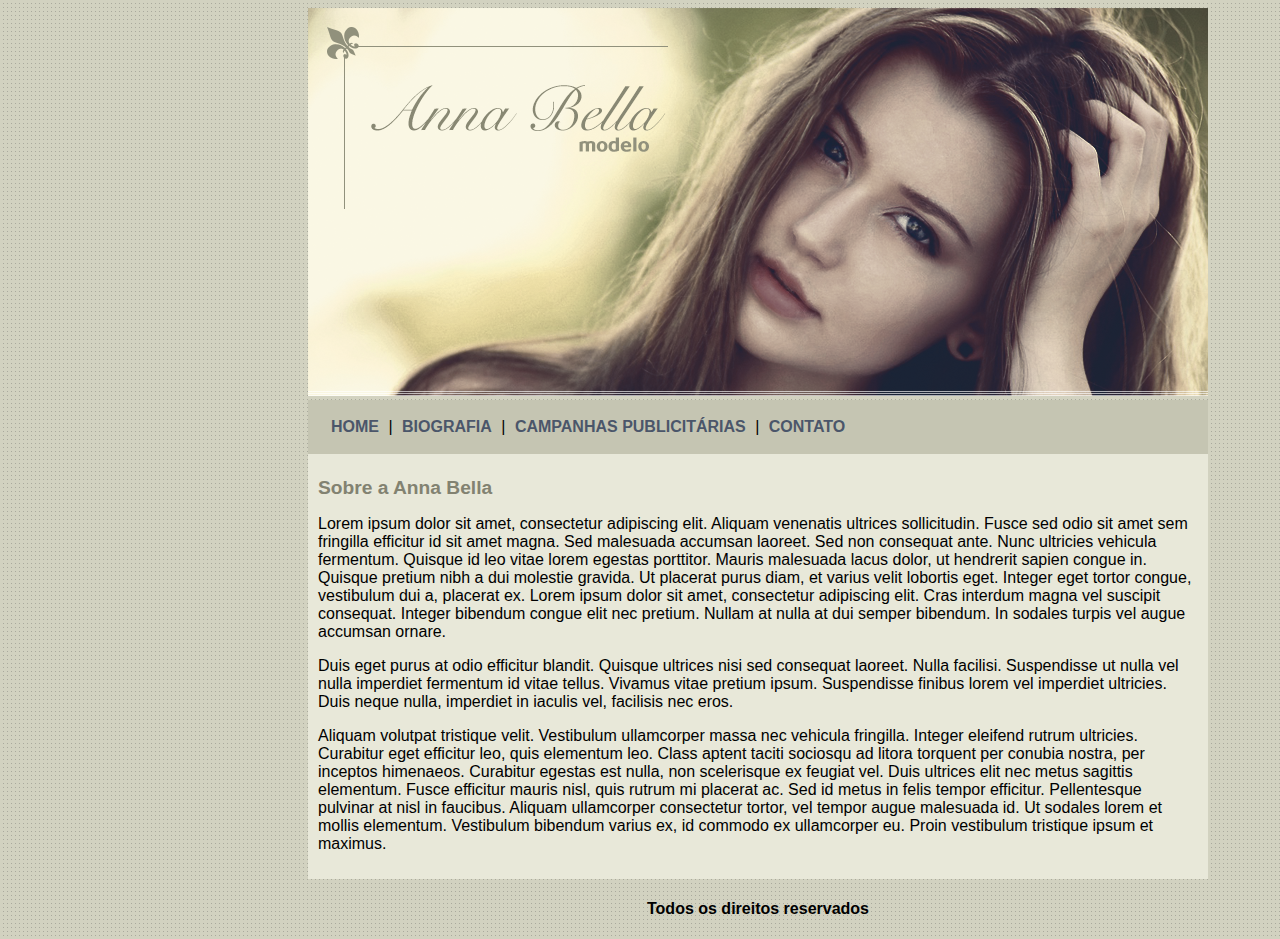
<file: index.html>
<!DOCTYPE html>
<html lang="en">
<head>
    <meta charset="UTF-8">
    <title>Anna Bella Oficial</title>

    <link rel="stylesheet" type="text/css" href="style.css">
</head>
<body>

    <div id="principal">
        
        <img src="imagens/capa.png">

        <div id="menu">
            
            <a href="index.html">HOME</a> |
            <a href="biografia.html">BIOGRAFIA</a> |
            <a href="campanhas-publicitarias.html">CAMPANHAS PUBLICITÁRIAS</a> |
            <a href="contato.html">CONTATO</a>

        </div>
        
        <div id="conteudo">

            <h1>Sobre a Anna Bella</h1>
            <p>
                Lorem ipsum dolor sit amet, consectetur adipiscing elit. Aliquam venenatis ultrices sollicitudin. Fusce sed odio sit amet sem fringilla efficitur id sit amet magna. Sed malesuada accumsan laoreet. Sed non consequat ante. Nunc ultricies vehicula fermentum. Quisque id leo vitae lorem egestas porttitor. Mauris malesuada lacus dolor, ut hendrerit sapien congue in. Quisque pretium nibh a dui molestie gravida. Ut placerat purus diam, et varius velit lobortis eget. Integer eget tortor congue, vestibulum dui a, placerat ex. Lorem ipsum dolor sit amet, consectetur adipiscing elit. Cras interdum magna vel suscipit consequat. Integer bibendum congue elit nec pretium. Nullam at nulla at dui semper bibendum. In sodales turpis vel augue accumsan ornare.
            </p>

            <p>
                Duis eget purus at odio efficitur blandit. Quisque ultrices nisi sed consequat laoreet. Nulla facilisi. Suspendisse ut nulla vel nulla imperdiet fermentum id vitae tellus. Vivamus vitae pretium ipsum. Suspendisse finibus lorem vel imperdiet ultricies. Duis neque nulla, imperdiet in iaculis vel, facilisis nec eros.   
            </p>

            <p>
                Aliquam volutpat tristique velit. Vestibulum ullamcorper massa nec vehicula fringilla. Integer eleifend rutrum ultricies. Curabitur eget efficitur leo, quis elementum leo. Class aptent taciti sociosqu ad litora torquent per conubia nostra, per inceptos himenaeos. Curabitur egestas est nulla, non scelerisque ex feugiat vel. Duis ultrices elit nec metus sagittis elementum. Fusce efficitur mauris nisl, quis rutrum mi placerat ac. Sed id metus in felis tempor efficitur. Pellentesque pulvinar at nisl in faucibus. Aliquam ullamcorper consectetur tortor, vel tempor augue malesuada id. Ut sodales lorem et mollis elementum. Vestibulum bibendum varius ex, id commodo ex ullamcorper eu. Proin vestibulum tristique ipsum et maximus.
            </p>

        </div>
        <div id="rodape">

            <h4>Todos os direitos reservados</h4>

        </div>
    </div>

    
</body>
</html>
</file>
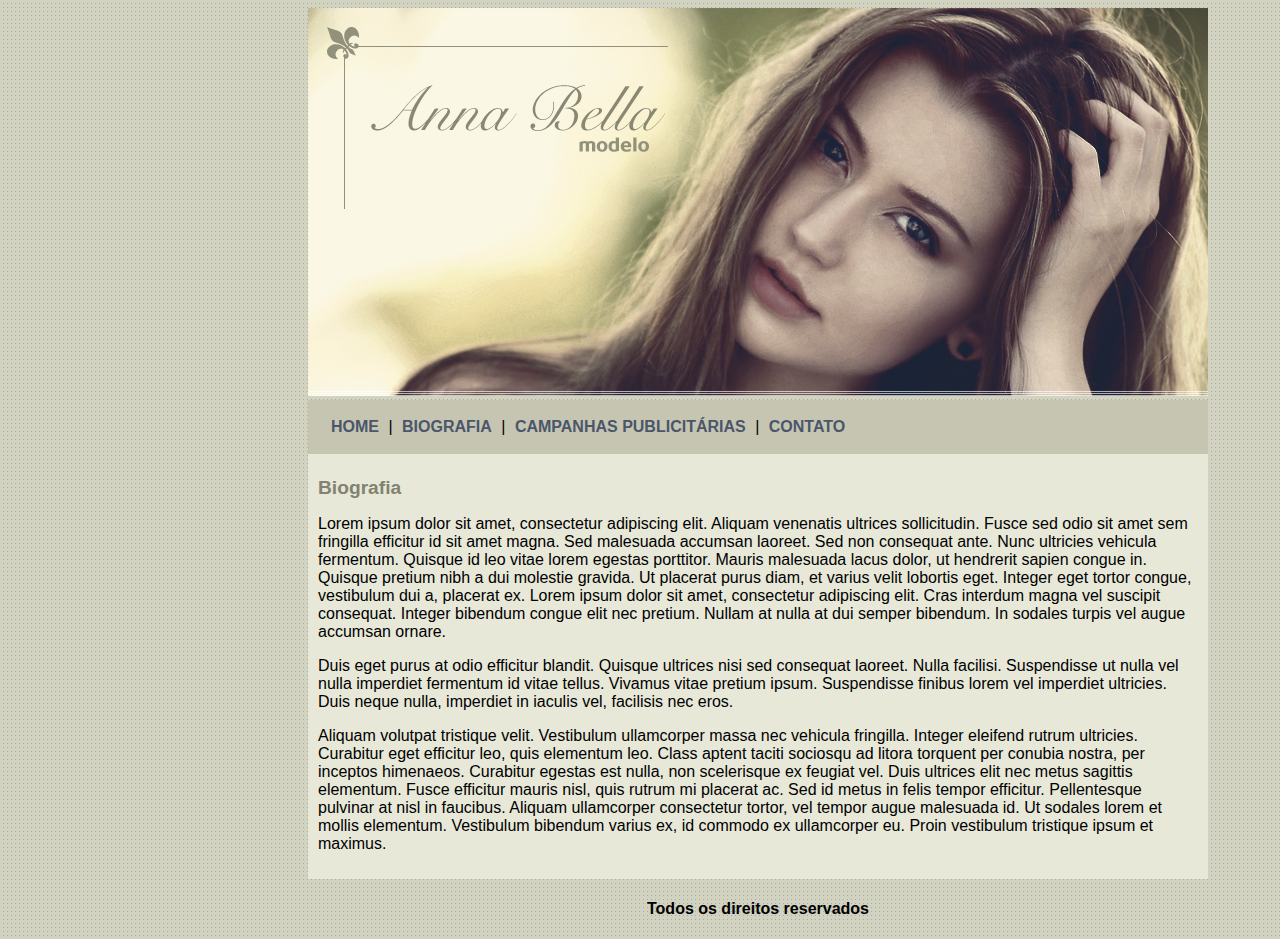
<file: biografia.html>
<!DOCTYPE html>
<html lang="en">
<head>
    <meta charset="UTF-8">
    <title>Anna Bella - Biografia</title>

    <link rel="stylesheet" type="text/css" href="style.css">
</head>
<body>

    <div id="principal">
        
        <img src="imagens/capa.png">

        <div id="menu">
            
            <a href="index.html">HOME</a> |
            <a href="biografia.html">BIOGRAFIA</a> |
            <a href="campanhas-publicitarias.html">CAMPANHAS PUBLICITÁRIAS</a> |
            <a href="contato.html">CONTATO</a>

        </div>
        
        <div id="conteudo">

            <h1>Biografia</h1>
            <p>
                Lorem ipsum dolor sit amet, consectetur adipiscing elit. Aliquam venenatis ultrices sollicitudin. Fusce sed odio sit amet sem fringilla efficitur id sit amet magna. Sed malesuada accumsan laoreet. Sed non consequat ante. Nunc ultricies vehicula fermentum. Quisque id leo vitae lorem egestas porttitor. Mauris malesuada lacus dolor, ut hendrerit sapien congue in. Quisque pretium nibh a dui molestie gravida. Ut placerat purus diam, et varius velit lobortis eget. Integer eget tortor congue, vestibulum dui a, placerat ex. Lorem ipsum dolor sit amet, consectetur adipiscing elit. Cras interdum magna vel suscipit consequat. Integer bibendum congue elit nec pretium. Nullam at nulla at dui semper bibendum. In sodales turpis vel augue accumsan ornare.
            </p>

            <p>
                Duis eget purus at odio efficitur blandit. Quisque ultrices nisi sed consequat laoreet. Nulla facilisi. Suspendisse ut nulla vel nulla imperdiet fermentum id vitae tellus. Vivamus vitae pretium ipsum. Suspendisse finibus lorem vel imperdiet ultricies. Duis neque nulla, imperdiet in iaculis vel, facilisis nec eros.   
            </p>

            <p>
                Aliquam volutpat tristique velit. Vestibulum ullamcorper massa nec vehicula fringilla. Integer eleifend rutrum ultricies. Curabitur eget efficitur leo, quis elementum leo. Class aptent taciti sociosqu ad litora torquent per conubia nostra, per inceptos himenaeos. Curabitur egestas est nulla, non scelerisque ex feugiat vel. Duis ultrices elit nec metus sagittis elementum. Fusce efficitur mauris nisl, quis rutrum mi placerat ac. Sed id metus in felis tempor efficitur. Pellentesque pulvinar at nisl in faucibus. Aliquam ullamcorper consectetur tortor, vel tempor augue malesuada id. Ut sodales lorem et mollis elementum. Vestibulum bibendum varius ex, id commodo ex ullamcorper eu. Proin vestibulum tristique ipsum et maximus.
            </p>

        </div>
        <div id="rodape">

            <h4>Todos os direitos reservados</h4>

        </div>
    </div>

    
</body>
</html>
</file>
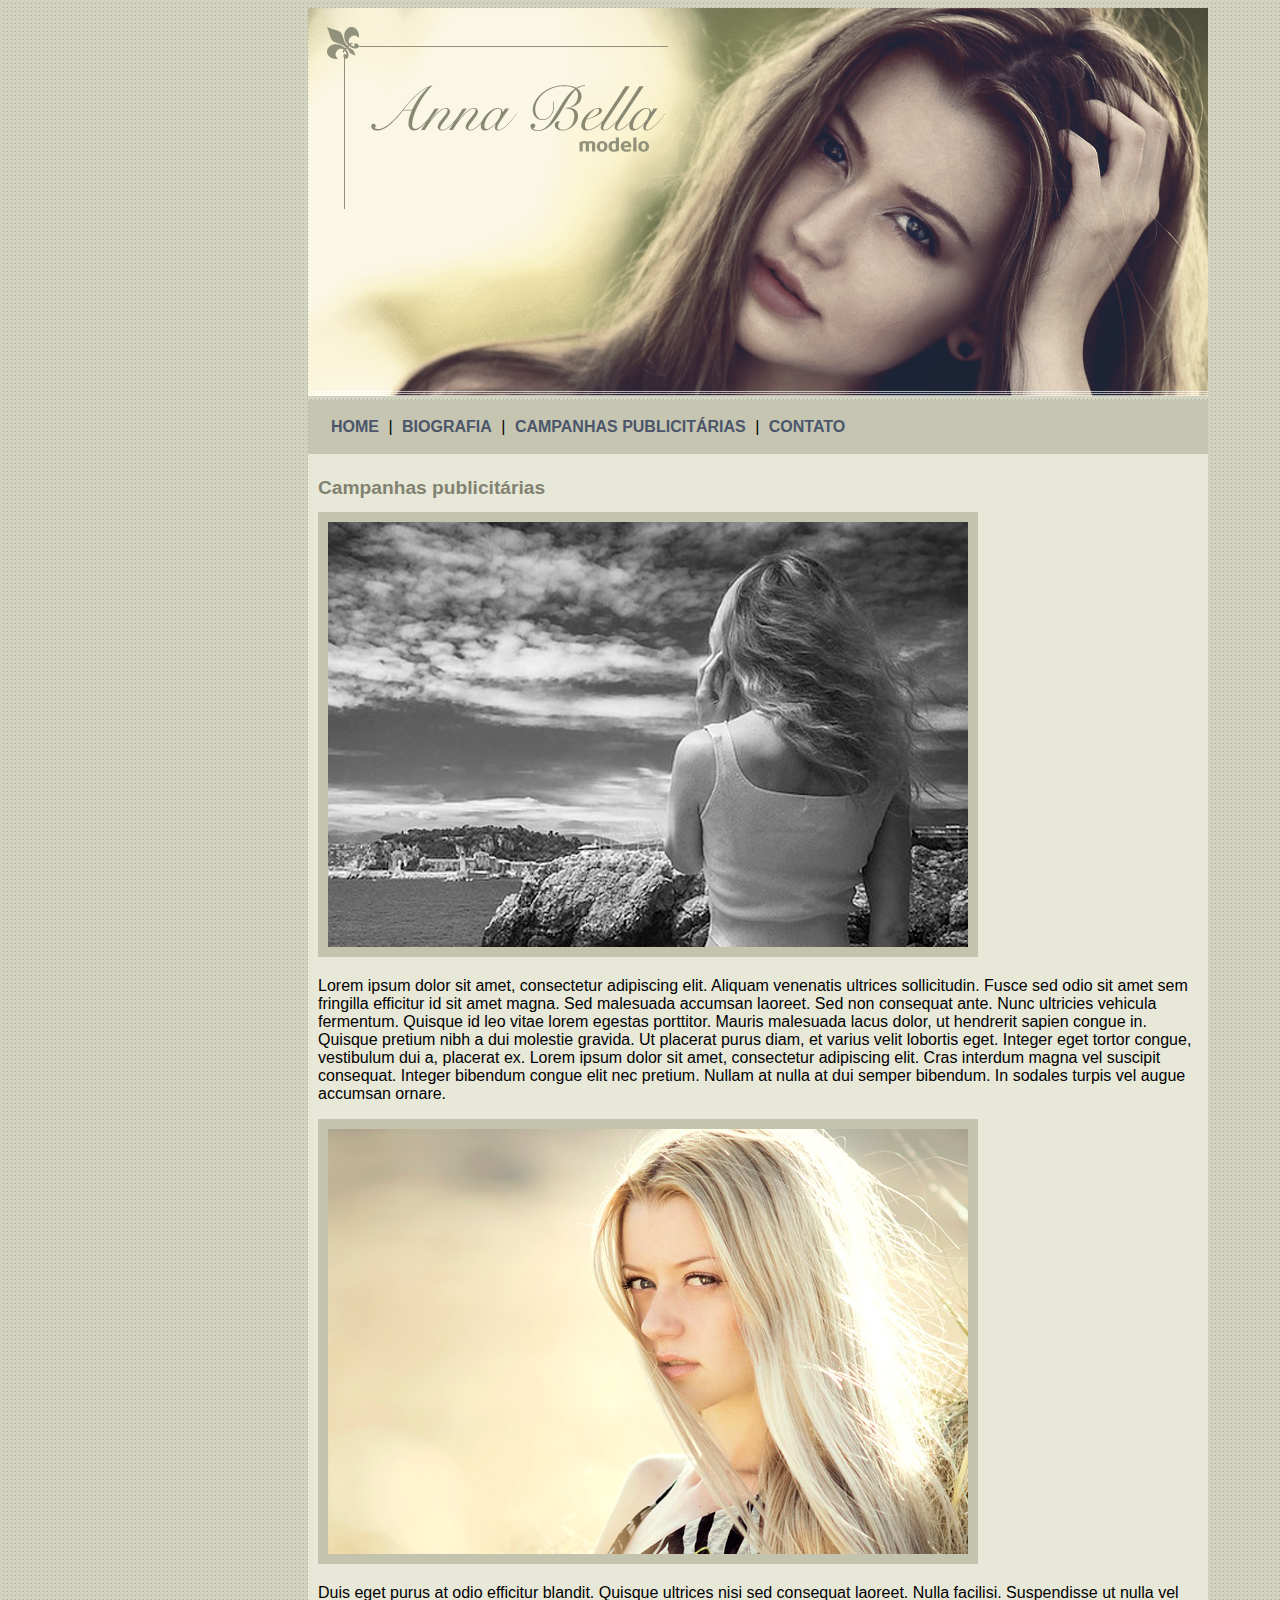
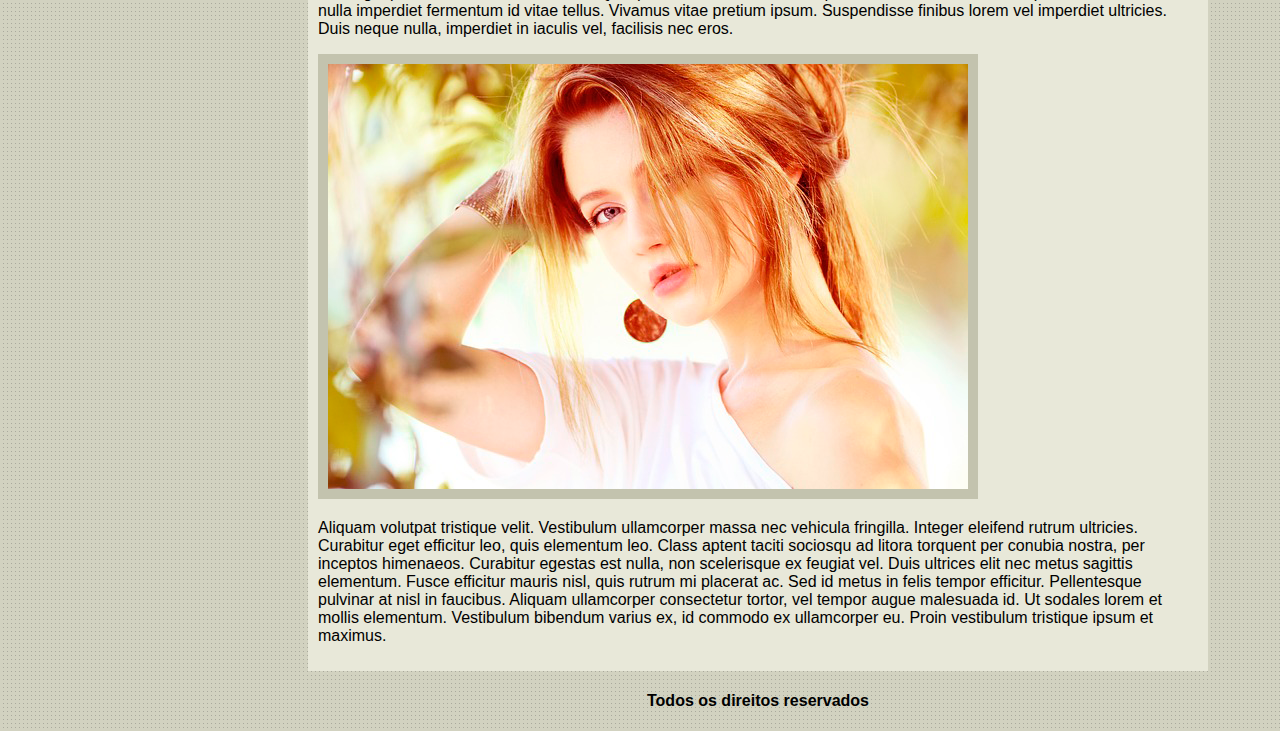
<file: campanhas-publicitarias.html>
<!DOCTYPE html>
<html lang="en">
<head>
    <meta charset="UTF-8">
    <title>Anna Bella - Campanhas publicitárias</title>

    <link rel="stylesheet" type="text/css" href="style.css">
</head>
<body>

    <div id="principal">
        
        <img src="imagens/capa.png">

        <div id="menu">
            
            <a href="index.html">HOME</a> |
            <a href="biografia.html">BIOGRAFIA</a> |
            <a href="campanhas-publicitarias.html">CAMPANHAS PUBLICITÁRIAS</a> |
            <a href="contato.html">CONTATO</a>

        </div>
        
        <div id="conteudo">

            <h1>Campanhas publicitárias</h1>

            <img src="imagens/foto1.png" class="img-campanha">
            <p>
                Lorem ipsum dolor sit amet, consectetur adipiscing elit. Aliquam venenatis ultrices sollicitudin. Fusce sed odio sit amet sem fringilla efficitur id sit amet magna. Sed malesuada accumsan laoreet. Sed non consequat ante. Nunc ultricies vehicula fermentum. Quisque id leo vitae lorem egestas porttitor. Mauris malesuada lacus dolor, ut hendrerit sapien congue in. Quisque pretium nibh a dui molestie gravida. Ut placerat purus diam, et varius velit lobortis eget. Integer eget tortor congue, vestibulum dui a, placerat ex. Lorem ipsum dolor sit amet, consectetur adipiscing elit. Cras interdum magna vel suscipit consequat. Integer bibendum congue elit nec pretium. Nullam at nulla at dui semper bibendum. In sodales turpis vel augue accumsan ornare.
            </p>

            <img src="imagens/foto2.png" class="img-campanha">
            <p>
                Duis eget purus at odio efficitur blandit. Quisque ultrices nisi sed consequat laoreet. Nulla facilisi. Suspendisse ut nulla vel nulla imperdiet fermentum id vitae tellus. Vivamus vitae pretium ipsum. Suspendisse finibus lorem vel imperdiet ultricies. Duis neque nulla, imperdiet in iaculis vel, facilisis nec eros.   
            </p>

            <img src="imagens/foto3.png" class="img-campanha">
            <p>
                Aliquam volutpat tristique velit. Vestibulum ullamcorper massa nec vehicula fringilla. Integer eleifend rutrum ultricies. Curabitur eget efficitur leo, quis elementum leo. Class aptent taciti sociosqu ad litora torquent per conubia nostra, per inceptos himenaeos. Curabitur egestas est nulla, non scelerisque ex feugiat vel. Duis ultrices elit nec metus sagittis elementum. Fusce efficitur mauris nisl, quis rutrum mi placerat ac. Sed id metus in felis tempor efficitur. Pellentesque pulvinar at nisl in faucibus. Aliquam ullamcorper consectetur tortor, vel tempor augue malesuada id. Ut sodales lorem et mollis elementum. Vestibulum bibendum varius ex, id commodo ex ullamcorper eu. Proin vestibulum tristique ipsum et maximus.
            </p>

        </div>
        <div id="rodape">

            <h4>Todos os direitos reservados</h4>

        </div>
    </div>

    
</body>
</html>
</file>
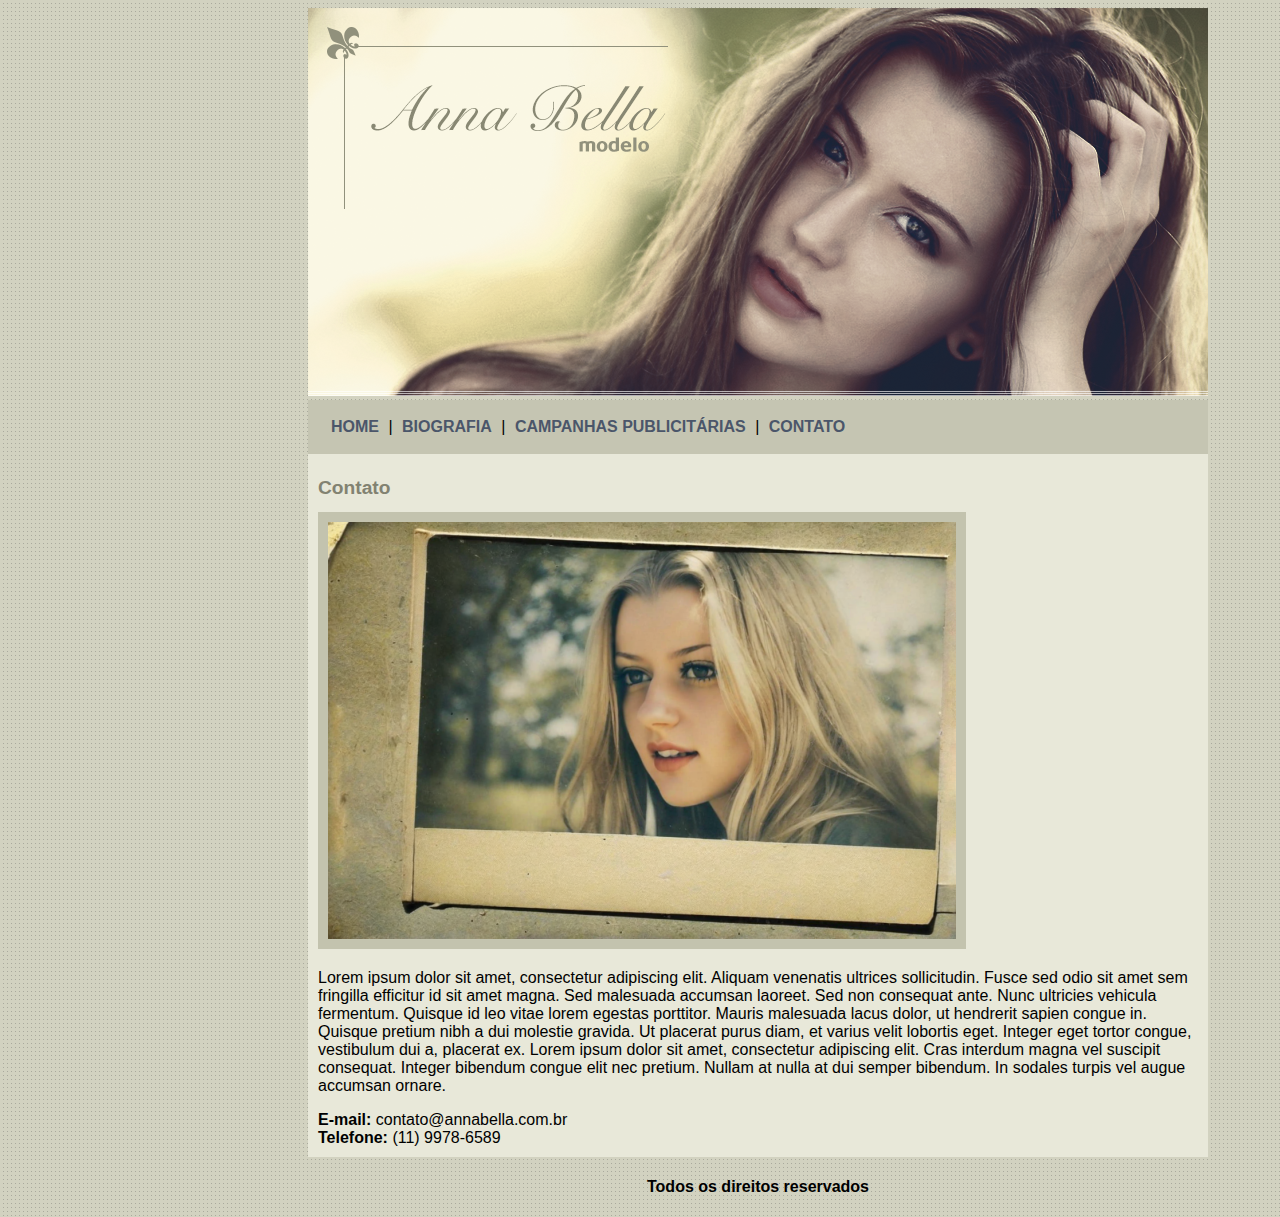
<file: contato.html>
<!DOCTYPE html>
<html lang="en">
<head>
    <meta charset="UTF-8">
    <title>Anna Bella - Contato</title>

    <link rel="stylesheet" type="text/css" href="style.css">
</head>
<body>

    <div id="principal">
        
        <img src="imagens/capa.png">

        <div id="menu">
            
            <a href="index.html">HOME</a> |
            <a href="biografia.html">BIOGRAFIA</a> |
            <a href="campanhas-publicitarias.html">CAMPANHAS PUBLICITÁRIAS</a> |
            <a href="contato.html">CONTATO</a>

        </div>
        
        <div id="conteudo">

            <h1>Contato</h1>

            <img src="imagens/foto4.png" class="img-campanha">
            
            <p>
                Lorem ipsum dolor sit amet, consectetur adipiscing elit. Aliquam venenatis ultrices sollicitudin. Fusce sed odio sit amet sem fringilla efficitur id sit amet magna. Sed malesuada accumsan laoreet. Sed non consequat ante. Nunc ultricies vehicula fermentum. Quisque id leo vitae lorem egestas porttitor. Mauris malesuada lacus dolor, ut hendrerit sapien congue in. Quisque pretium nibh a dui molestie gravida. Ut placerat purus diam, et varius velit lobortis eget. Integer eget tortor congue, vestibulum dui a, placerat ex. Lorem ipsum dolor sit amet, consectetur adipiscing elit. Cras interdum magna vel suscipit consequat. Integer bibendum congue elit nec pretium. Nullam at nulla at dui semper bibendum. In sodales turpis vel augue accumsan ornare.
            </p>

            <div>
                <strong>E-mail:</strong> contato@annabella.com.br <br>
                <strong>Telefone:</strong>  (11) 9978-6589
            </div>

        </div>
        <div id="rodape">

            <h4>Todos os direitos reservados</h4>

        </div>
    </div>

    
</body>
</html>
</file>
<file: style.css>
body{
    background: #d2d2c1 url('imagens/fundo.png');
    font: 16px Arial, Helvetica, sans-serif;
}
#principal{
    width: 900px;
    padding-left:300px;
}
#menu{
    background: #c5c5b2;
    padding: 18px;
}
#conteudo{
    background: #e8e8d9;
    padding: 10px;
}
#rodape{
    text-align: center;
}
.img-campanha{
    border: 10px solid #c3c3ae;
}
a {
    color: #4b566a;
    text-decoration: none;
    font-weight: bold;
    padding: 5px;
}
h1{
    color: #828271;
    font-size: 1.2em;
}
</file>
